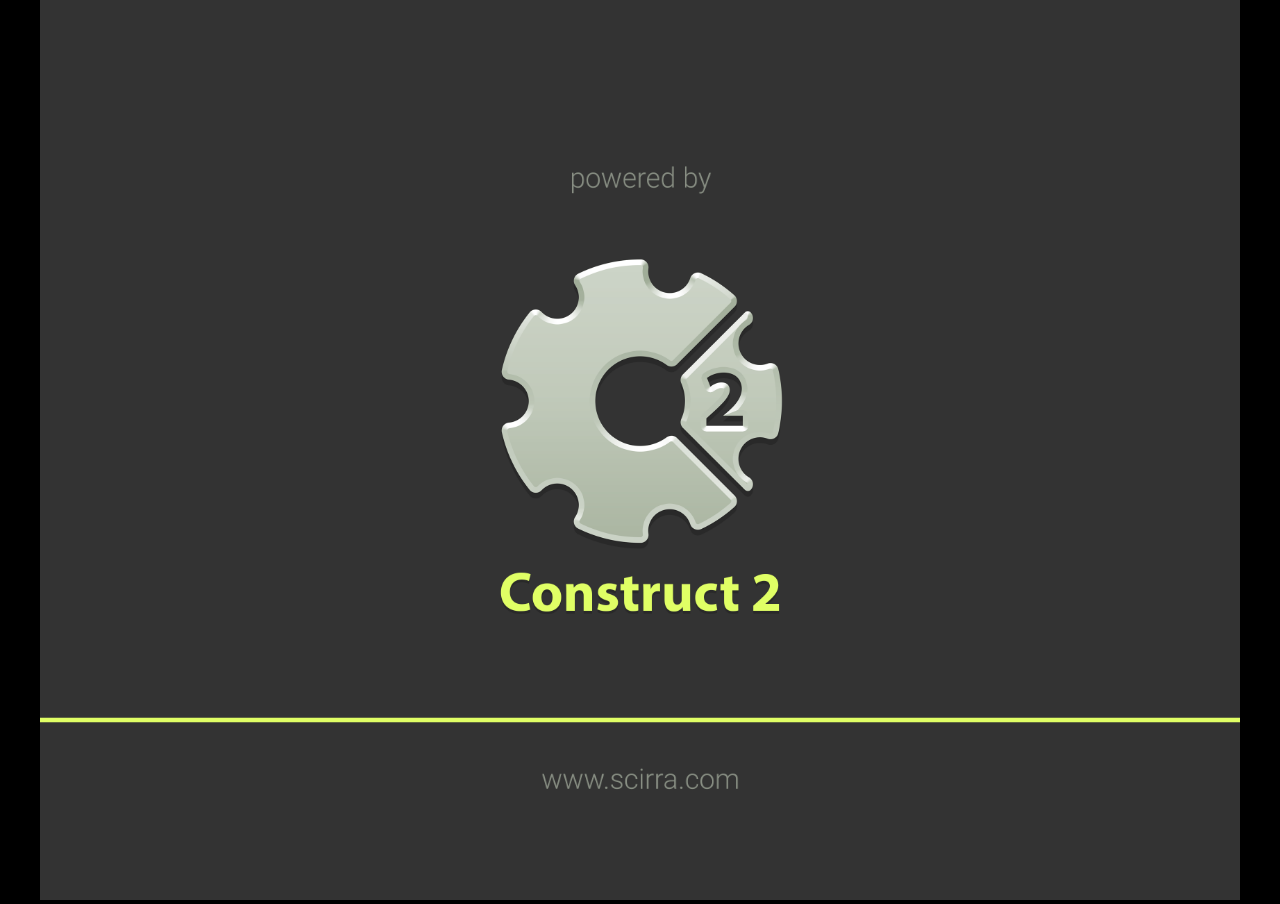
<file: Menores em Ação - Fundação CASA Game/index.html>
﻿<!DOCTYPE html>
<html manifest="offline.appcache">
<head>
    <meta charset="UTF-8" />
	<meta http-equiv="X-UA-Compatible" content="IE=edge,chrome=1" />
	<title>Menores em Ação - Fundação CASA Game</title>
	
	<!-- Standardised web app manifest -->
	<link rel="manifest" href="appmanifest.json" />
	
	<!-- Allow fullscreen mode on iOS devices. (These are Apple specific meta tags.) -->
	<meta name="viewport" content="width=device-width, initial-scale=1.0, maximum-scale=1.0, minimum-scale=1.0, user-scalable=no, minimal-ui" />
	<meta name="apple-mobile-web-app-capable" content="yes" />
	<meta name="apple-mobile-web-app-status-bar-style" content="black" />
	<link rel="apple-touch-icon" sizes="256x256" href="icon-256.png" />
	<meta name="HandheldFriendly" content="true" />
	
	<!-- Chrome for Android web app tags -->
	<meta name="mobile-web-app-capable" content="yes" />
	<link rel="shortcut icon" sizes="256x256" href="icon-256.png" />

    <!-- All margins and padding must be zero for the canvas to fill the screen. -->
	<style type="text/css">
		* {
			padding: 0;
			margin: 0;
		}
		html, body {
			background: #000;
			color: #fff;
			overflow: hidden;
			touch-action: none;
			-ms-touch-action: none;
		}
		canvas {
			touch-action-delay: none;
			touch-action: none;
			-ms-touch-action: none;
		}
    </style>
	

</head> 
 
<body> 
	<div id="fb-root"></div>
	
	<script>
	// Issue a warning if trying to preview an exported project on disk.
	(function(){
		// Check for running exported on file protocol
		if (window.location.protocol.substr(0, 4) === "file")
		{
			alert("Exported games won't work until you upload them. (When running on the file:/// protocol, browsers block many features from working for security reasons.)");
		}
	})();
	</script>
	
	<!-- The canvas must be inside a div called c2canvasdiv -->
	<div id="c2canvasdiv">
	
		<!-- The canvas the project will render to.  If you change its ID, don't forget to change the
		ID the runtime looks for in the jQuery events above (ready() and cr_sizeCanvas()). -->
		<canvas id="c2canvas" width="800" height="600">
			<!-- This text is displayed if the visitor's browser does not support HTML5.
			You can change it, but it is a good idea to link to a description of a browser
			and provide some links to download some popular HTML5-compatible browsers. -->
			<h1>Your browser does not appear to support HTML5.  Try upgrading your browser to the latest version.  <a href="http://www.whatbrowser.org">What is a browser?</a>
			<br/><br/><a href="http://www.microsoft.com/windows/internet-explorer/default.aspx">Microsoft Internet Explorer</a><br/>
			<a href="http://www.mozilla.com/firefox/">Mozilla Firefox</a><br/>
			<a href="http://www.google.com/chrome/">Google Chrome</a><br/>
			<a href="http://www.apple.com/safari/download/">Apple Safari</a></h1>
		</canvas>
		
	</div>
	
	<!-- Pages load faster with scripts at the bottom -->
	
	<!-- Construct 2 exported games require jQuery. -->
	<script src="jquery-2.1.1.min.js"></script>


	
    <!-- The runtime script.  You can rename it, but don't forget to rename the reference here as well.
    This file will have been minified and obfuscated if you enabled "Minify script" during export. -->
	<script src="c2runtime.js"></script>

    <script>
		// Start the Construct 2 project running on window load.
		jQuery(document).ready(function ()
		{			
			// Create new runtime using the c2canvas
			cr_createRuntime("c2canvas");
		});
		
		// Pause and resume on page becoming visible/invisible
		function onVisibilityChanged() {
			if (document.hidden || document.mozHidden || document.webkitHidden || document.msHidden)
				cr_setSuspended(true);
			else
				cr_setSuspended(false);
		};
		
		document.addEventListener("visibilitychange", onVisibilityChanged, false);
		document.addEventListener("mozvisibilitychange", onVisibilityChanged, false);
		document.addEventListener("webkitvisibilitychange", onVisibilityChanged, false);
		document.addEventListener("msvisibilitychange", onVisibilityChanged, false);
		
		function OnRegisterSWError(e)
		{
			console.warn("Failed to register service worker: ", e);
		};
		
		// Runtime calls this global method when ready to start caching (i.e. after startup).
		// This registers the service worker which caches resources for offline support.
		window.C2_RegisterSW = function C2_RegisterSW()
		{
			if (!navigator.serviceWorker)
				return;		// no SW support, ignore call
			
			try {
				navigator.serviceWorker.register("sw.js", { scope: "./" })
				.then(function (reg)
				{
					console.log("Registered service worker on " + reg.scope);
				})
				.catch(OnRegisterSWError);
			}
			catch (e)
			{
				OnRegisterSWError(e);
			}
		};
    </script>
</body> 
</html>
</file>
